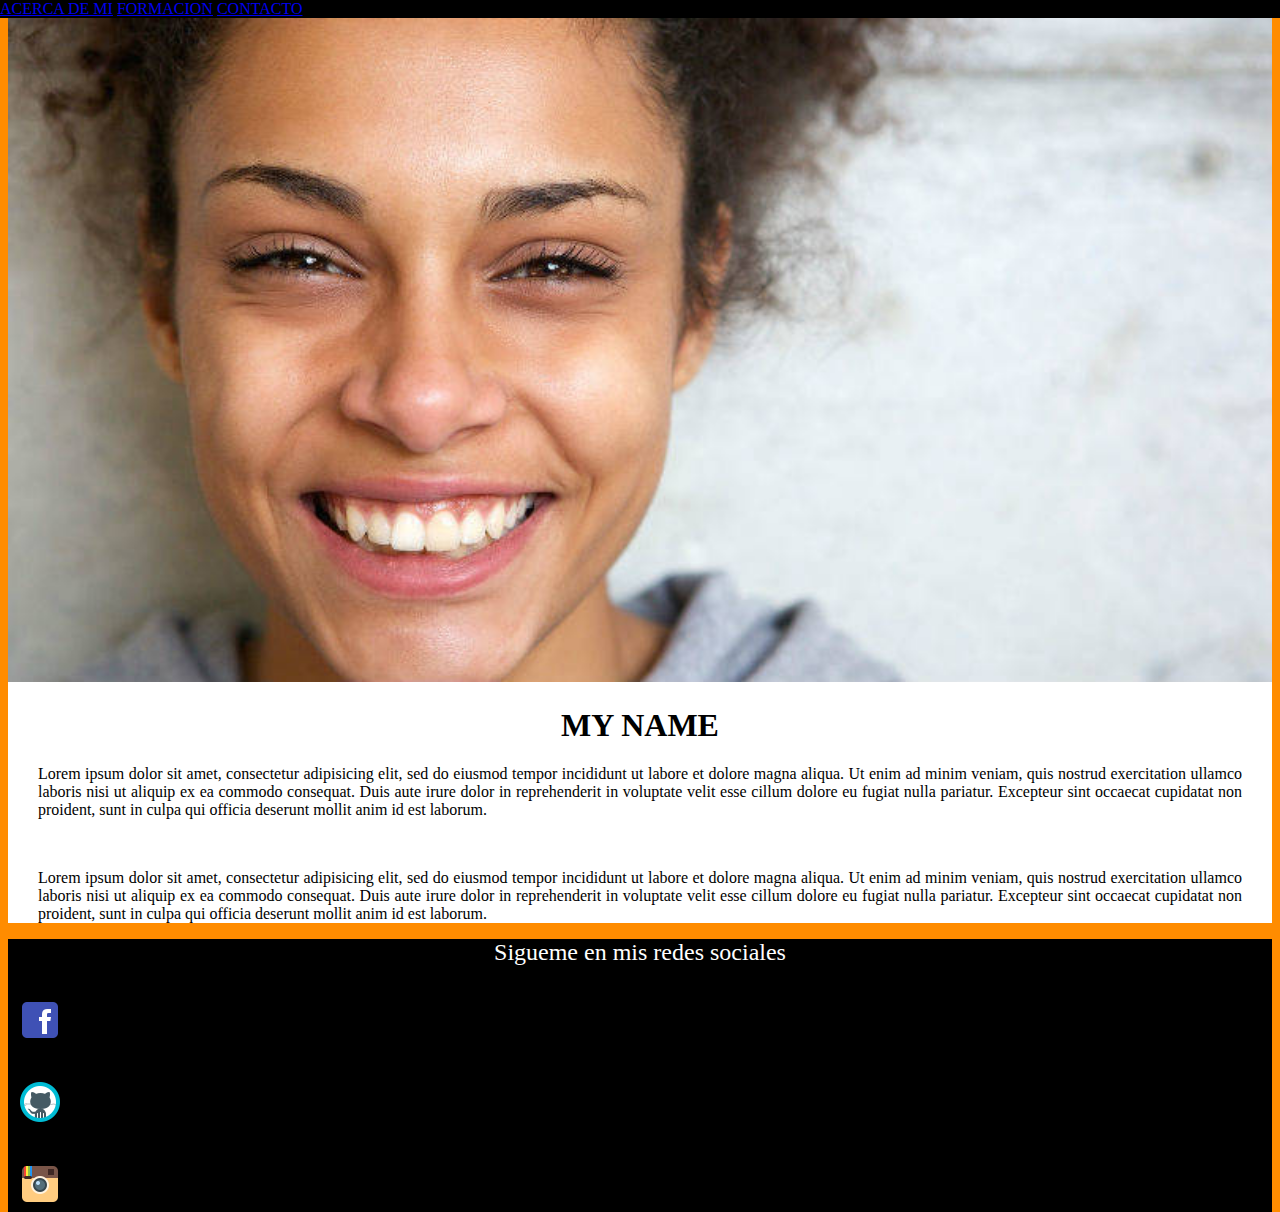
<file: Desktop/semana2/Repaso/index.html>
<!DOCTYPE html>
<html lang="es">
<head>
	<meta charset="utf-8">
	<title></title>
	<link rel="stylesheet" type="text/css" href="css/style.css">
</head>
<body>
	<header>
		<nav>
			<div class="navbar">
				<a href="index.html">ACERCA DE MI</a>
				<a href="formacion.html">FORMACION</a>
				<a href="contacto.html">CONTACTO</a>
			</div>
		</nav>
	</header>
	
<section>
	<div class="main">
		<img src="img/ella.jpg" alt="chica">
		<h1>MY NAME</h1>
		<p>Lorem ipsum dolor sit amet, consectetur adipisicing elit, sed do eiusmod
		tempor incididunt ut labore et dolore magna aliqua. Ut enim ad minim veniam,
		quis nostrud exercitation ullamco laboris nisi ut aliquip ex ea commodo
		consequat. Duis aute irure dolor in reprehenderit in voluptate velit esse
		cillum dolore eu fugiat nulla pariatur. Excepteur sint occaecat cupidatat non
		proident, sunt in culpa qui officia deserunt mollit anim id est laborum.</p>
		<br>
		<p>Lorem ipsum dolor sit amet, consectetur adipisicing elit, sed do eiusmod
		tempor incididunt ut labore et dolore magna aliqua. Ut enim ad minim veniam,
		quis nostrud exercitation ullamco laboris nisi ut aliquip ex ea commodo
		consequat. Duis aute irure dolor in reprehenderit in voluptate velit esse
		cillum dolore eu fugiat nulla pariatur. Excepteur sint occaecat cupidatat non
		proident, sunt in culpa qui officia deserunt mollit anim id est laborum.</p>
	</div>
</section>
<footer>
	<span>Sigueme en mis redes sociales</span>
	<div class="icons">
	<a href="www.facebook.com"><img src="img/icons8-facebook-48.png"></a>
	<a href="www.github.com"> <img src="img/icons8-github-48.png"></a>
	<a href="www.instagram.com"><img src="img/icons8-instagram-old-48.png"></a>
</div>
</footer>
</body>
</html>
</file>
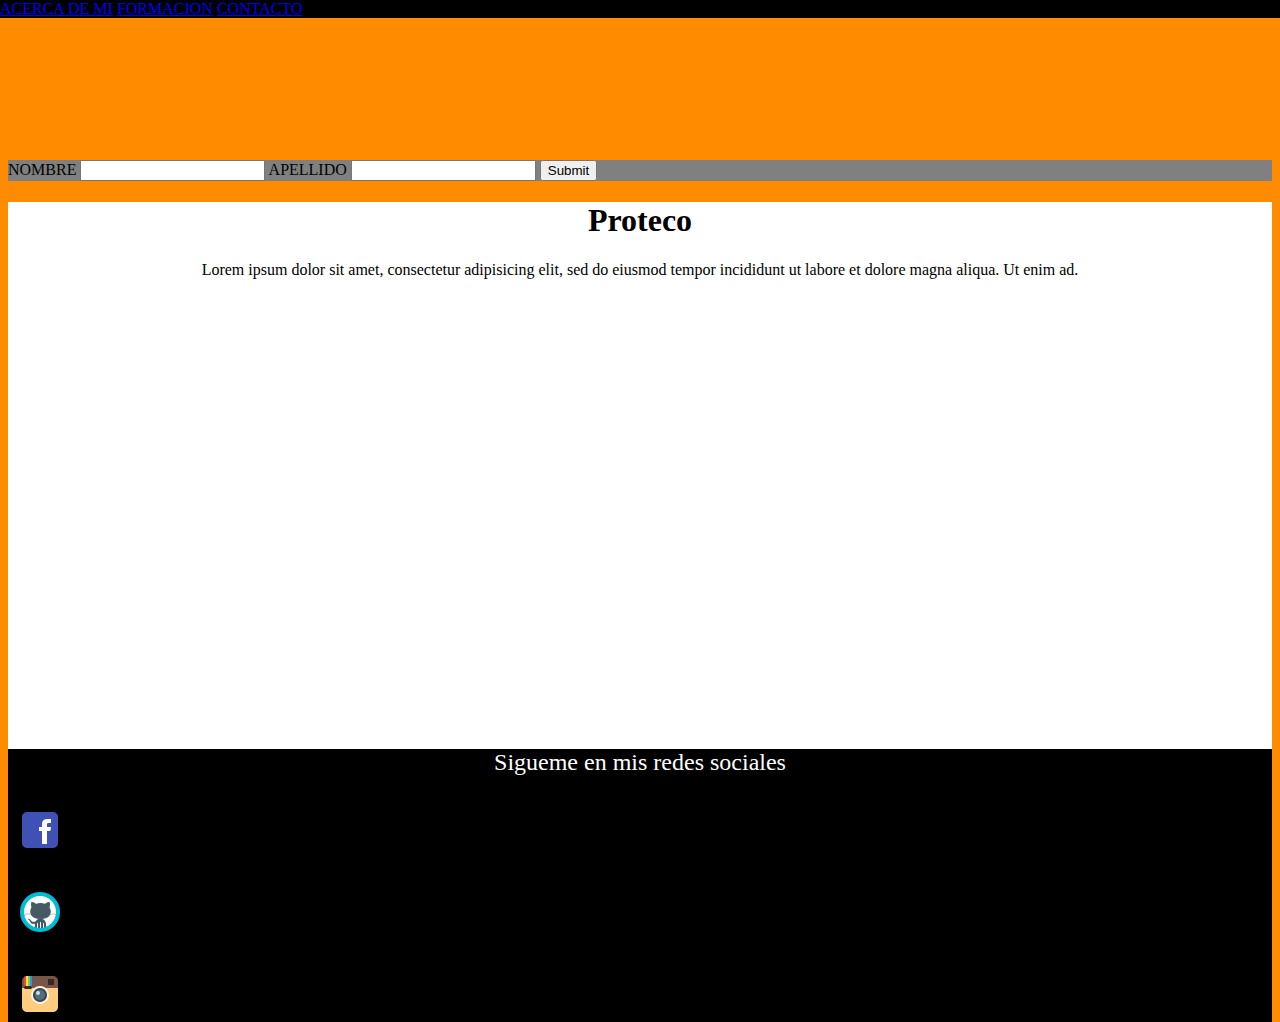
<file: Desktop/semana2/Repaso/contacto.html>
<!DOCTYPE html>
<html lang="es">
<head>
	<meta charset="utf-8">
	<title></title>
	<link rel="stylesheet" type="text/css" href="css/style.css">
</head>
<body>
		<nav>
			<div class="navbar">
				<a href="index.html">ACERCA DE MI</a>
				<a href="formacion.html">FORMACION</a>
				<a href="contacto.html">CONTACTO</a>
			</div>
		</nav>
	<div id="formulario">
		<form action="">
		<label for="">NOMBRE</label>
		<input type="text">
		<label for=""> APELLIDO</label>
		<input type="text">
		<input type="submit" name="enviar">
	</form>
	</div>
	<div id="mapa">
		<h1>Proteco</h1>
		<p>Lorem ipsum dolor sit amet, consectetur adipisicing elit, sed do eiusmod
		tempor incididunt ut labore et dolore magna aliqua. Ut enim ad.</p>
<iframe src="https://www.google.com/maps/embed?pb=!1m18!1m12!1m3!1d3764.952085519157!2d-99.18424458561947!3d19.327885349030307!2m3!1f0!2f0!3f0!3m2!1i1024!2i768!4f13.1!3m3!1m2!1s0x85ce000454d028e9%3A0x4a85a53ac30dc37b!2sPROTECO!5e0!3m2!1ses-419!2smx!4v1547480333538" width="600" height="450" frameborder="0" style="border:0" allowfullscreen></iframe>

	</div>
	
<footer>
	<span>Sigueme en mis redes sociales</span>
	<div class="icons">
	<a href="www.facebook.com"><img src="img/icons8-facebook-48.png"></a>
	<a href="www.github.com"> <img src="img/icons8-github-48.png"></a>
	<a href="www.instagram.com"><img src="img/icons8-instagram-old-48.png"></a>
</div>
</footer>
</body>
</html>
</file>
<file: Desktop/semana2/Repaso/css/style.css>
body{
	background-color:darkorange ;
	padding: 0;
	height: 0;
}
.main{
	background-color: white;
	text-align:justify;
}
footer{
	background-color: black;
	color: white;
	text-align: center; 
}
footer img{
	margin-top: 30px;
}
footer span{
	margin-top: 10px;
	font-size: 1.5em;
}
.main{
	margin: 
}
.main img{
margin-top: 10px;
width: 100%;
height: auto;
}
.main img:hover{
	margin:10px;
	width: 100%;
	border:5px black double;
}
.main h1{
	margin-top: 0 30px 0;
	padding: 0 30px 0;
	text-align: center;
}
.main p{
	margin-top: 0 30px 0;
	padding: 0 30px 0;
	text-align: justify;
}
.navbar{
	background-color: black;
	position: fixed;
	width: 100%;
	left: 0;
	top:0;
}
.icons{
	width: 5%;
}
#formulario{
	background-color: grey;
	margin-top: 10em;
}
#mapa{
	background-color: white;
	text-align: center;
}
</file>
